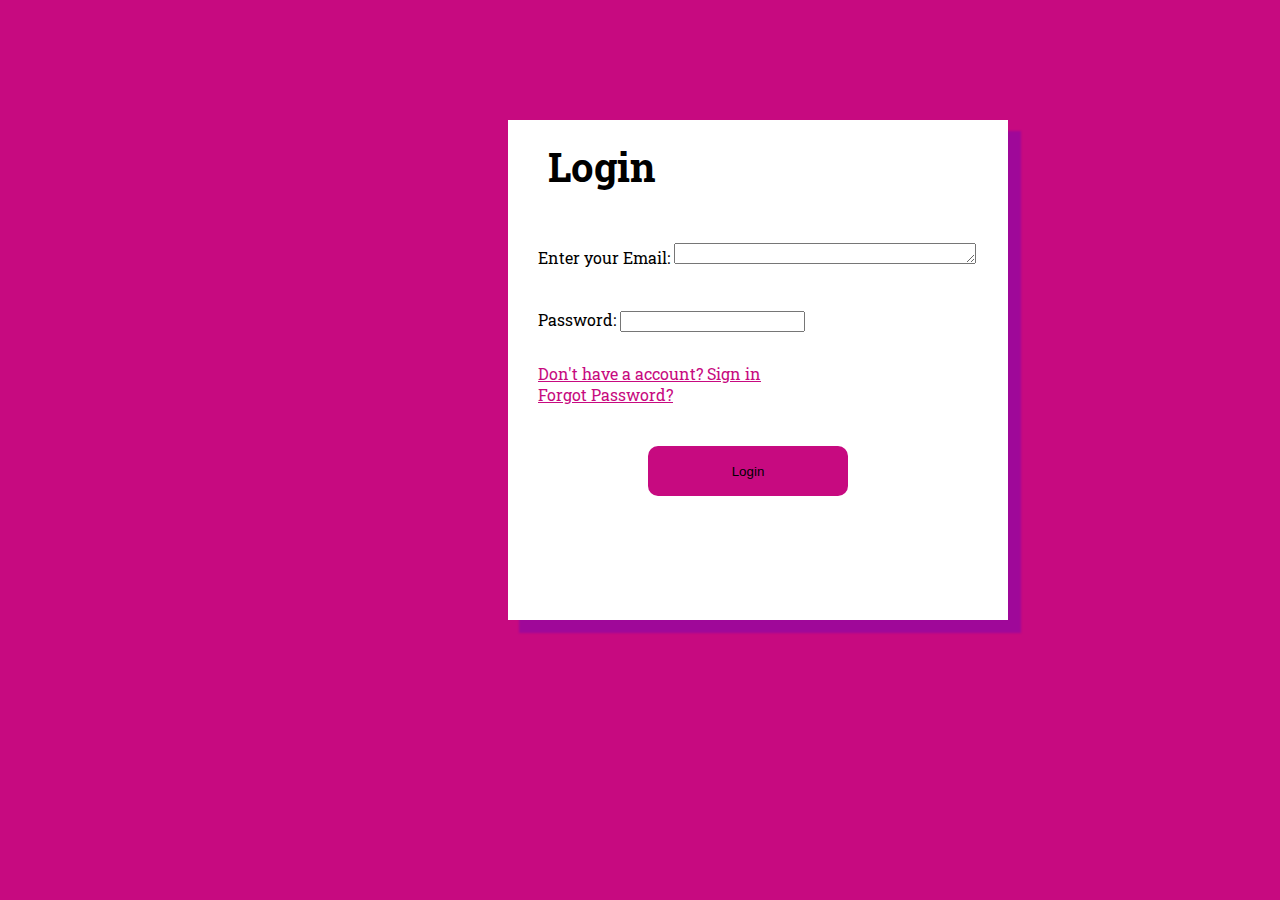
<file: index.html>
<!DOCTYPE html>
<html lang="en" dir="ltr">
  <head>
    <meta charset="utf-8">
    <title>Login</title>
    <link rel="stylesheet" href="styles.css">
    <link href="https://fonts.googleapis.com/css2?family=Noto+Sans&family=Roboto+Slab:wght@500&display=swap" rel="stylesheet">
  </head>
  <body>
    <section class="box">
      <h1>Login</h1>
      <div class="em1">
        <label for="email">Enter your Email: </label>
  <textarea id="email" name="email"
            rows="1" cols="35">
  </textarea>
      </div>
<br>
<div  class="pw1">
  <label for="pass">Password: </label>
      <input type="password"  name="password"
             minlength="8" required>
</div>
<br>
<div>
  <a class="link1" href="signin.html">Don't have a account? Sign in</a>
  <br>
  <a class="link2" href="forgotpass.html">Forgot Password?</a>
  <br>
</div>
    <br>
    <div class="btn">
  <button class="button" type="button" name="button">Login</button>
    </div>
      </section>
  </body>
</html>
</file>
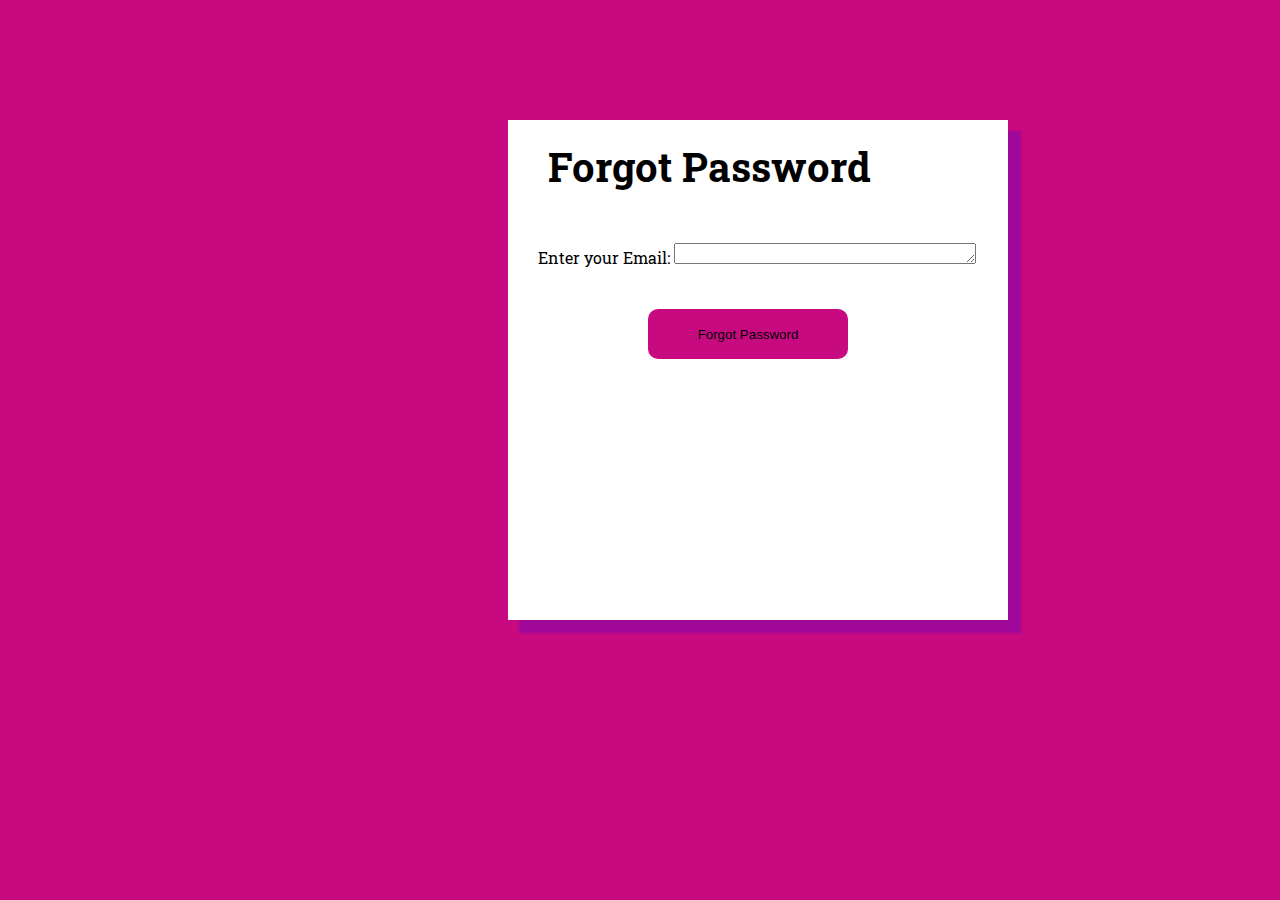
<file: forgotpass.html>
<!DOCTYPE html>
<html lang="en" dir="ltr">
  <head>
    <meta charset="utf-8">
    <title>Forgot Password</title>
    <link rel="stylesheet" href="styles.css">
    <link href="https://fonts.googleapis.com/css2?family=Noto+Sans&family=Roboto+Slab:wght@500&display=swap" rel="stylesheet">
  </head>
  <body>
    <section class="box">
      <h1>Forgot Password</h1>
      <div class="em3">
        <label class="em" for="email">Enter your Email: </label>
     <textarea id="email" name="email"
            rows="1" cols="35">
     </textarea>
      </div>
      <br>
      <div class="btn">
        <button class="button" type="button" name="button">Forgot Password</button>
      </div>

    </section>
  </body>
</html>
</file>
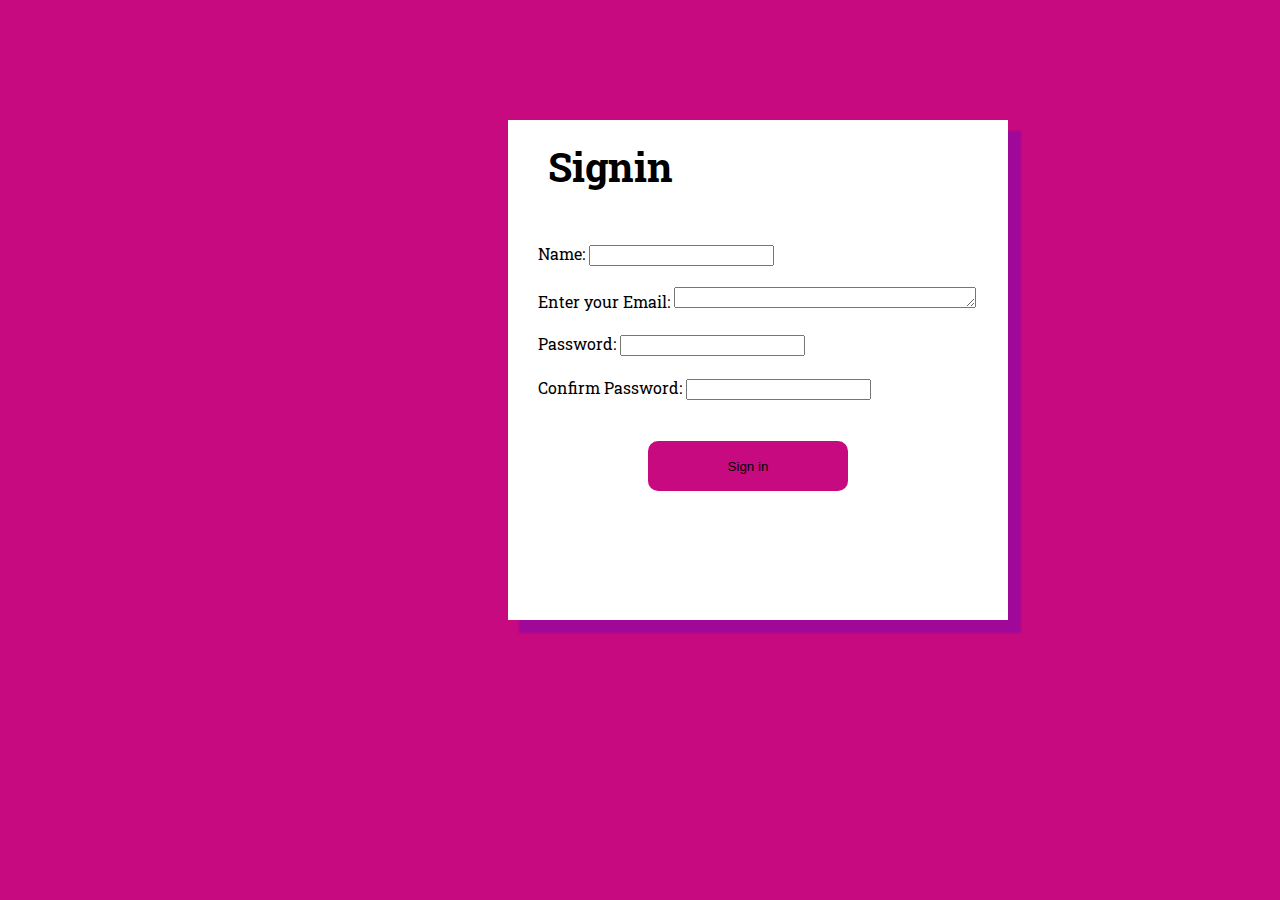
<file: signin.html>
<!DOCTYPE html>
<html lang="en" dir="ltr">
  <head>
    <meta charset="utf-8">
    <title>Signin</title>
    <link rel="stylesheet" href="styles.css">
    <link href="https://fonts.googleapis.com/css2?family=Noto+Sans&family=Roboto+Slab:wght@500&display=swap" rel="stylesheet">
  </head>
  <body>
    <section class="box">
      <h1>Signin</h1>
      <div class="nam">
        <label for="name">Name: </label>
     <input type="text" id="name" name="name">
      </div>
<br>
<div>
  <label class="em2" for="email">Enter your Email: </label>
<textarea id="email" name="email"
      rows="1" cols="35">
</textarea>
</div>
<br>
<div>
  <label class="pw2" for="pass">Password: </label>
      <input type="password"  name="password"
             minlength="8" required>
</div>
<br>
<div>
  <label class="pw2" for="pass">Confirm Password: </label>
      <input type="password"  name="password"
             minlength="8" required>
</div>
<br>
<div class="btn">
   <button class="button" type="button" name="button">Sign in</button>
</div>

    </section>
  </body>
</html>
</file>
<file: styles.css>
body{
  background-color: #C70A80;
}
h1 {
  font-family: 'Roboto Slab', serif;
  font-size: 2.5rem;
  padding-left: 40px;
  padding-top: 20px;
}
.box {
  width:500px;
  height: 500px;
  background-color: #fff;
  margin-left: 500px;
  margin-top: 120px;
  font-family: 'Roboto Slab', serif;
  box-shadow: 12px 12px 2px 1px rgba(0, 0, 255, .2);
}
.button {
  width:200px;
  height:50px;
  background-color: #C70A80;
  margin-left: 140px;
  margin-top: 20px;
  border-style: none;
  border-radius: 10px;
}

/*login*/
.em1 {
  margin-top: 50px;
  padding-left: 30px;
}
.pw1 {
  margin-top: 20px;
  margin-bottom: 10px;
  padding-left: 30px;
}
.link1 {
  color:#C70A80;
  padding-left: 30px;
}
.link2 {
  color:#C70A80;
  padding-left: 30px;
}
.link1:hover{
  color:#F900BF;
}
.link2:hover{
  color:#F900BF;
}

/*signin*/
.nam {
  margin-top: 50px;
  padding-left: 30px;
}
.em2 {
  margin-top: 20px;
  padding-left: 30px;
}
.pw2 {
  margin-top: 20px;
  padding-left: 30px;
}

/*forgot password*/
.em3{
  margin-top: 50px;
  padding-left: 30px;
}
</file>
